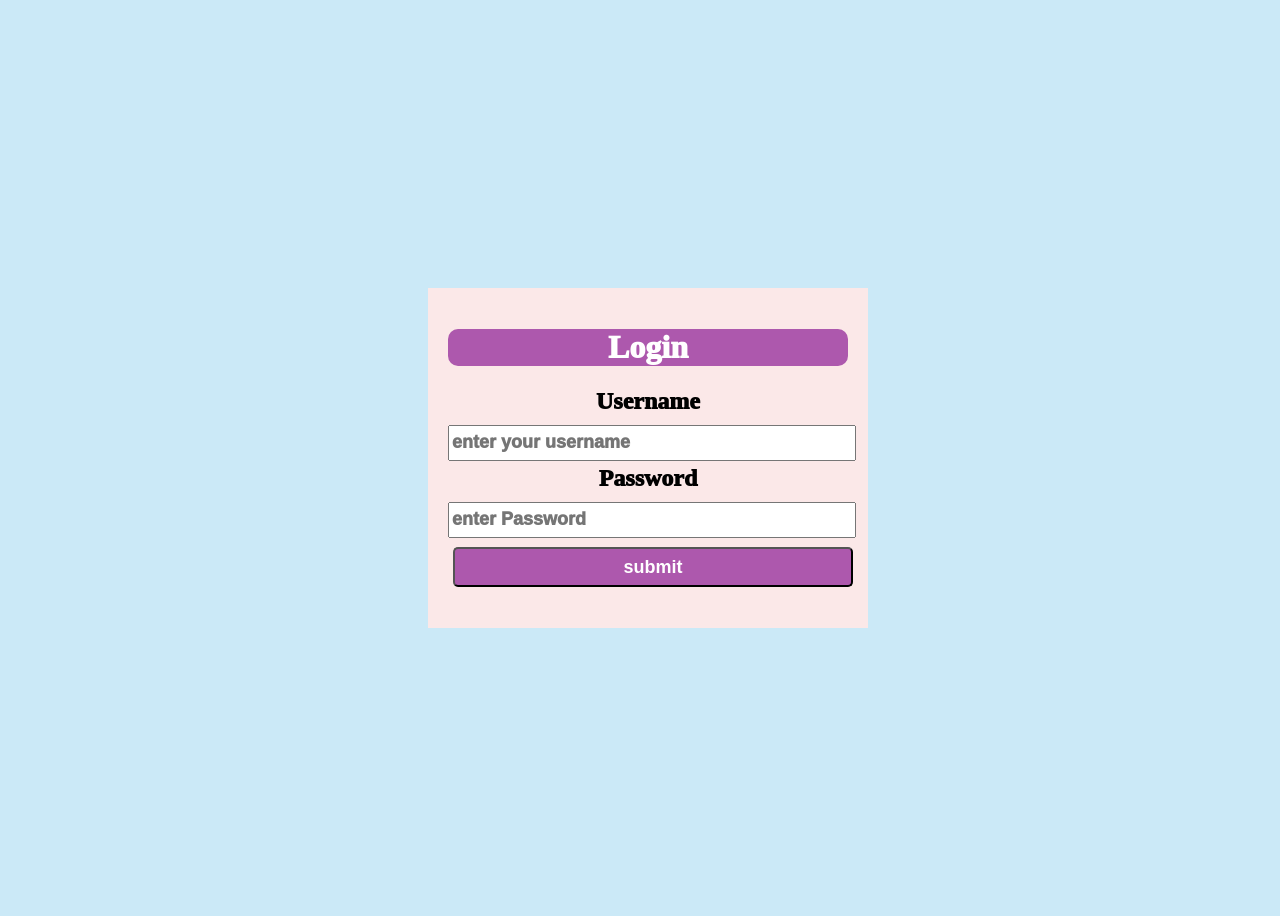
<file: index.html>
<!DOCTYPE html>
<html lang="eng">
    <head>
        <meta charset="UTF-8">
        <meta name="viewpoint" content="width-device-width initial-scale=1.0">
        <title>login page</title>
        <link rel="stylesheet" href="style.css">
    </head>
    <body>
        <div class="box">
            <h1>Login</h1>
            <div>
            <label for="one" style="display: block;">Username</label>
            <input type="text" id="one" placeholder="enter your username">
            </div>
            <div>
            <label for="two" style="display: block;">Password</label>
             <input type="text" id="two" placeholder="enter Password">
            </div>
            <button>submit</button>
        </div>

    </body>
</html>
</file>
<file: style.css>
body{
    background-color: rgb(203, 233, 247);
    height: 100vh;
    width: 100%;
    display: flex;
    justify-content: center;
    align-items: center;
}
.box{
    height: 300px;
    width:400px;
    background-color:rgb(251, 232, 232);
    margin: 10px;
    padding: 20px;
    
    
}
h1{
    text-align: center;
    font-size: xx-large;
    font-weight: 1000;
    color: rgb(255, 255, 255);
    border-width:5px;
    
    border-color: rgb(255, 255, 255);
    background-color: rgb(173, 88, 173);
    border-radius: 10px;

}

label{
    font-size: x-large;
    font-weight:1000;
    display: flex;
    text-align: center;
    padding-bottom: 10px;
    }

input{
     font-size: large;
    font-weight:1000;
  
    display: flex;
    justify-content: center; /* Centers horizontally */
    align-items: center;     /* Centers vertically */
    width:400px; 
    height: 30px;
    margin-bottom: 4px;          /* Optional: Centers within the full viewport height */
}

button{
    padding-top: 2px;
    margin: 5px;
    width: 100%;
    height: 40px;
    font-size: large;
    background-color:rgb(173, 88, 173);
    color: white;
    font-weight: 900;
    border-radius: 5px;

}
</file>
<file: login.css>
body{
    background-color: rgb(203, 233, 247);
    height: 100vh;
    width: 100%;
    display: flex;
    justify-content: center;
    align-items: center;
}
.box{
    height: 300px;
    width:400px;
    background-color:rgb(251, 232, 232);
    margin: 10px;
    padding: 20px;
    
    
}
h1{
    text-align: center;
    font-size: xx-large;
    font-weight: 1000;
    color: rgb(255, 255, 255);
    border-width:5px;
    
    border-color: rgb(255, 255, 255);
    background-color: rgb(173, 88, 173);
    border-radius: 10px;

}

label{
    font-size: x-large;
    font-weight:1000;
    display: flex;
    text-align: center;
    padding-bottom: 10px;
    }

input{
     font-size: large;
    font-weight:1000;
  
    display: flex;
    justify-content: center; /* Centers horizontally */
    align-items: center;     /* Centers vertically */
    width:400px; 
    height: 30px;
    margin-bottom: 4px;          /* Optional: Centers within the full viewport height */
}

button{
    padding-top: 2px;
    margin: 5px;
    width: 100%;
    height: 40px;
    font-size: large;
    background-color:rgb(173, 88, 173);
    color: white;
    font-weight: 900;
    border-radius: 5px;

}
</file>
